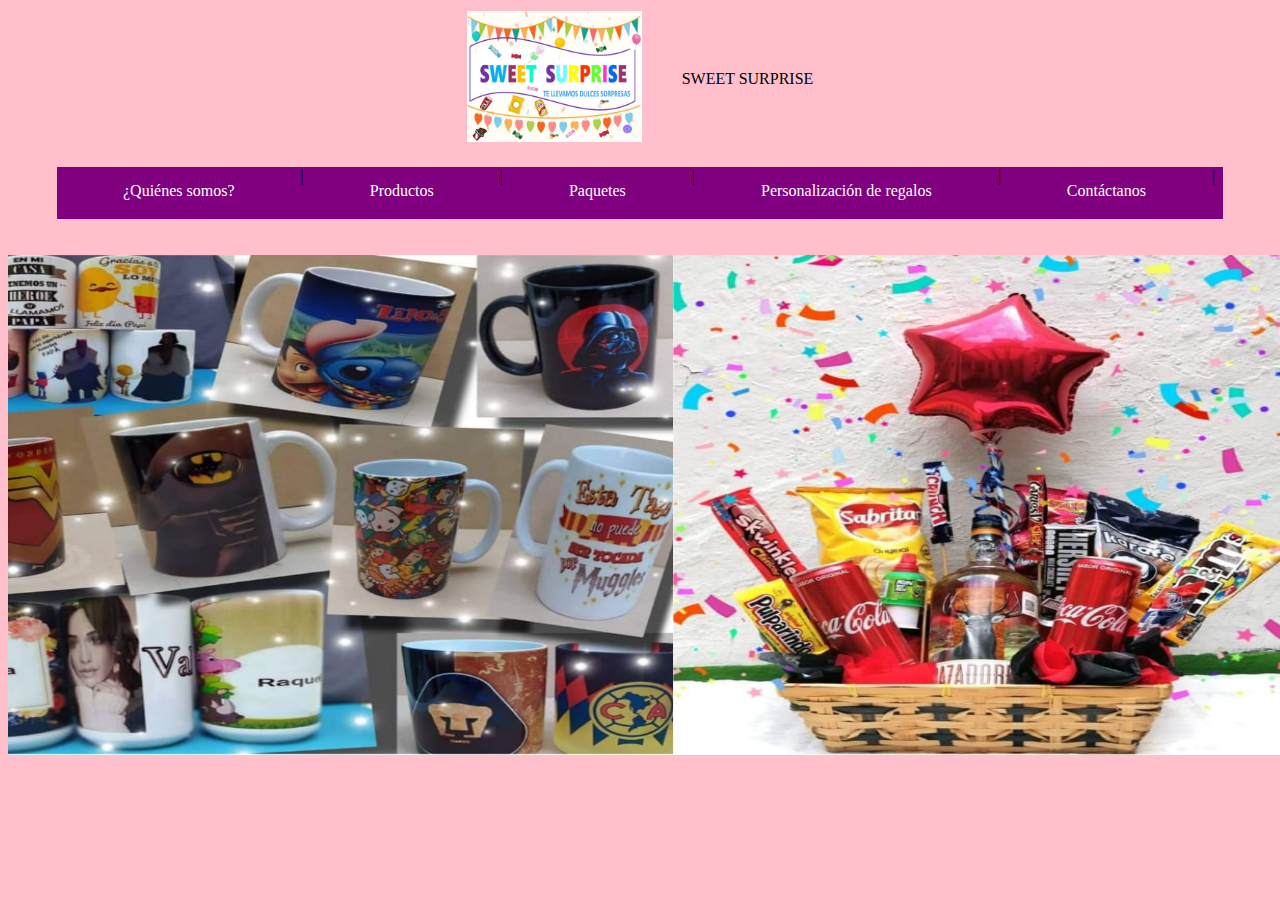
<file: index.html>
<!doctype html>
<html>
<head>
<meta charset="utf-8">
<title>Sweet Surprise</title>
<link rel="stylesheet" type="text/css" href="estilomenu.css"
</head>
<body>
<center><table>
<tr>
<td><img src="sweets.jpeg" width="175" heigth="150"></td>
<td>&nbsp;&nbsp;&nbsp;&nbsp;&nbsp;&nbsp;&nbsp;&nbsp;&nbsp<font face="alergian" size"20">SWEET SURPRISE</font></td>
</tr></table>
<br>
<nav id="menu">
<ul>
         <li><a href="quienes somos.html"> ¿Quiénes somos? </a></li>
         <li > | </li>
         <li><a href="productos.html"> Productos </a></li>
         <li > | </li>
         <li><a href="paquetes.html"> Paquetes </a></li>
         <li > | </li>
         <li><a href="personalizacionreg.html"> Personalización de regalos </a></li>
         <li > | </li>
         <li><a href="contacto.html"> Contáctanos </a></li>
         <li > | </li>
</ul>
</nav>
<br>

<br>
<img src="regalos.jpg" width="1330" height="500">

</body>
</html>
</file>
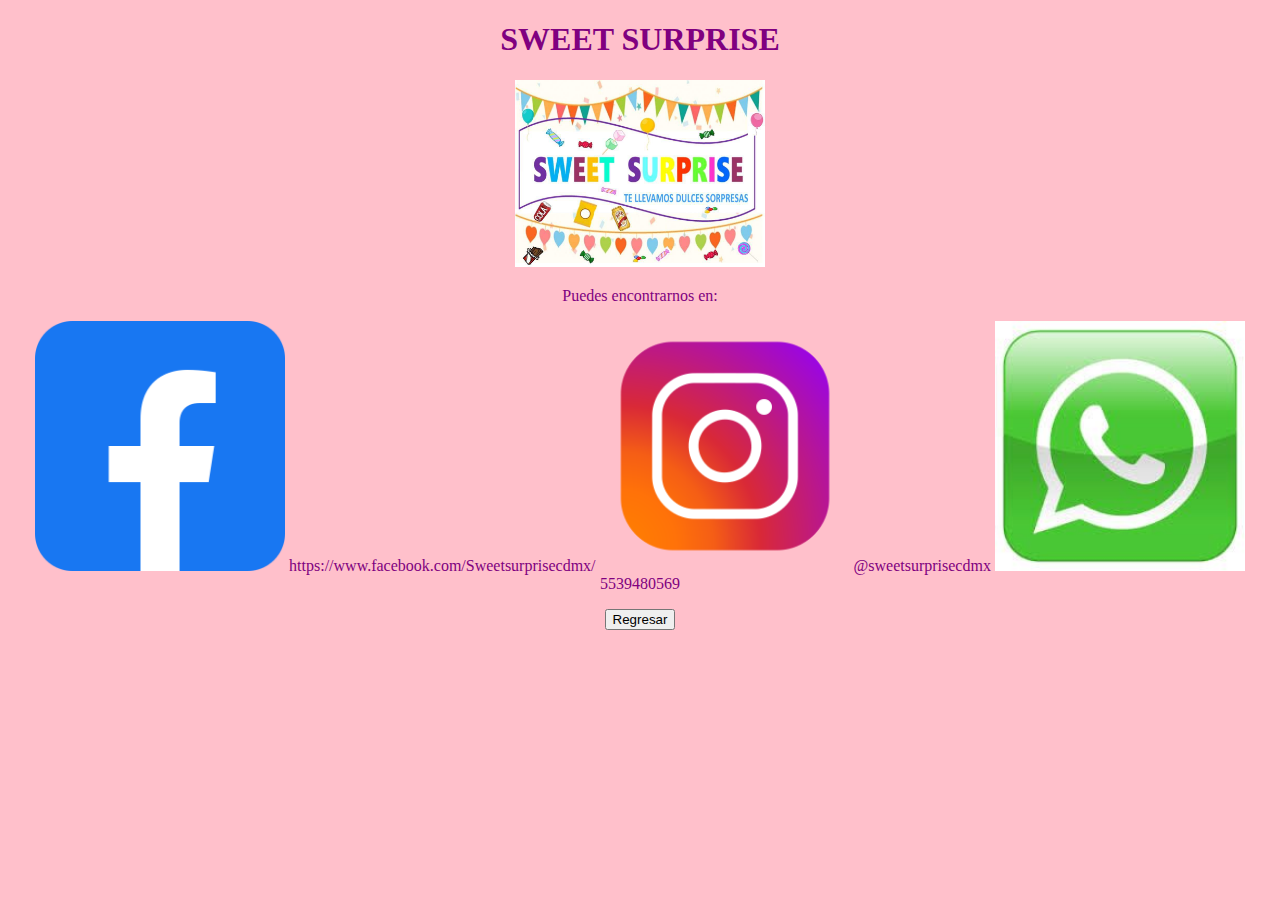
<file: contacto.html>
<!doctype html>
<html>
<head>
<title>Contactanos</title>
<meta charset="utf-8"/>
</head>
<body bgcolor="pink">
<center><font color="purple"><h1> SWEET SURPRISE </h1>
<td><img src="sweets.jpeg" width="250" heigth="200"></td>

<tr>
<p><center>Puedes encontrarnos en:<p>
<td><img src="fb.png" width="250" heigth="250"></td> https://www.facebook.com/Sweetsurprisecdmx/
<td><img src="ig.png" width="250" heigth="250"></td> @sweetsurprisecdmx
<td><img src="wh.jpg" width="250" heigth="250"></td> 5539480569</center></tr>

<center><input type=button value=Regresar onclick="history.go(-1)"></center>

</body>

</html>
</file>
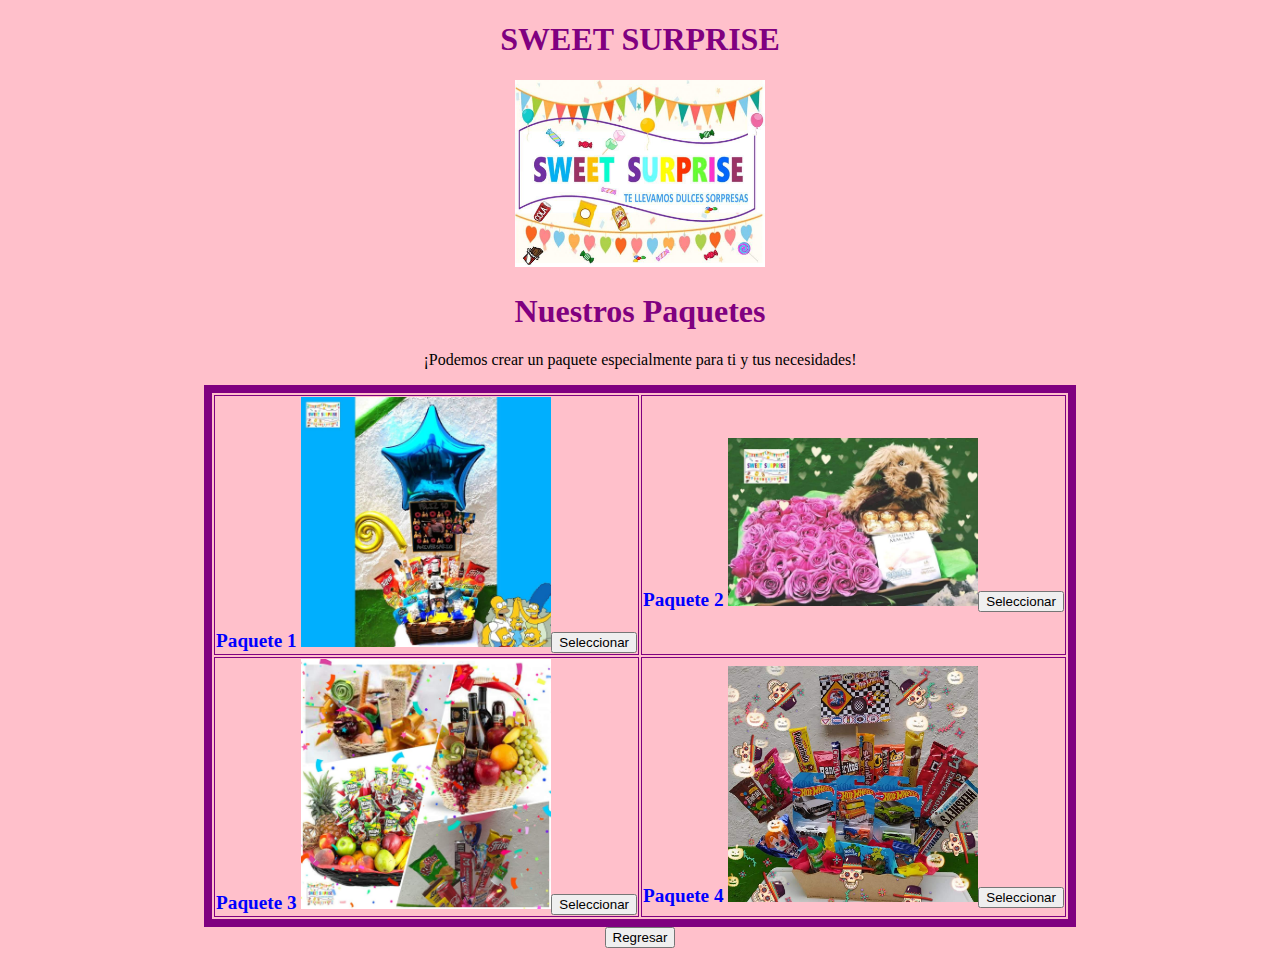
<file: paquetes.html>
<!doctype html>
<html>
<head>
<title>Paquetes</title>
<meta charset="utf-8"/>
</head>
<body bgcolor="pink">
<center><font color="purple"><h1> SWEET SURPRISE </h1>
<td><img src="sweets.jpeg" width="250" heigth="200"></td>
<font color="purple"> <h1> Nuestros Paquetes </h1> <table border="8" bordercolor="purple">
<font color="black"><center><p>¡Podemos crear un paquete especialmente para ti y tus necesidades!</p>
<tr>
<td><b><big><font color="blue">Paquete 1 </big></b><img src="paquete1.jpg" width="250px" heigth="100px"><input type=button value=Seleccionar></td>
<td><b><big><font color="blue">Paquete 2 </big></b><img src="paquete2.jpg" width="250px" heigth="100px"><input type=button value=Seleccionar></td> 
</tr>
<tr>
<td><b><big><font color="blue">Paquete 3 </big></b><img src="paquete3.jpg" width="250px" heigth="100px"><input type=button value=Seleccionar></td>
<td><b><big><font color="blue">Paquete 4 </big></b><img src="paquete4.jpg" width="250px" heigth="100px"><input type=button value=Seleccionar></td>

</table></center>

<center><input type=button value=Regresar onclick="history.go(-1)"></center>

</body>

</html>
</file>
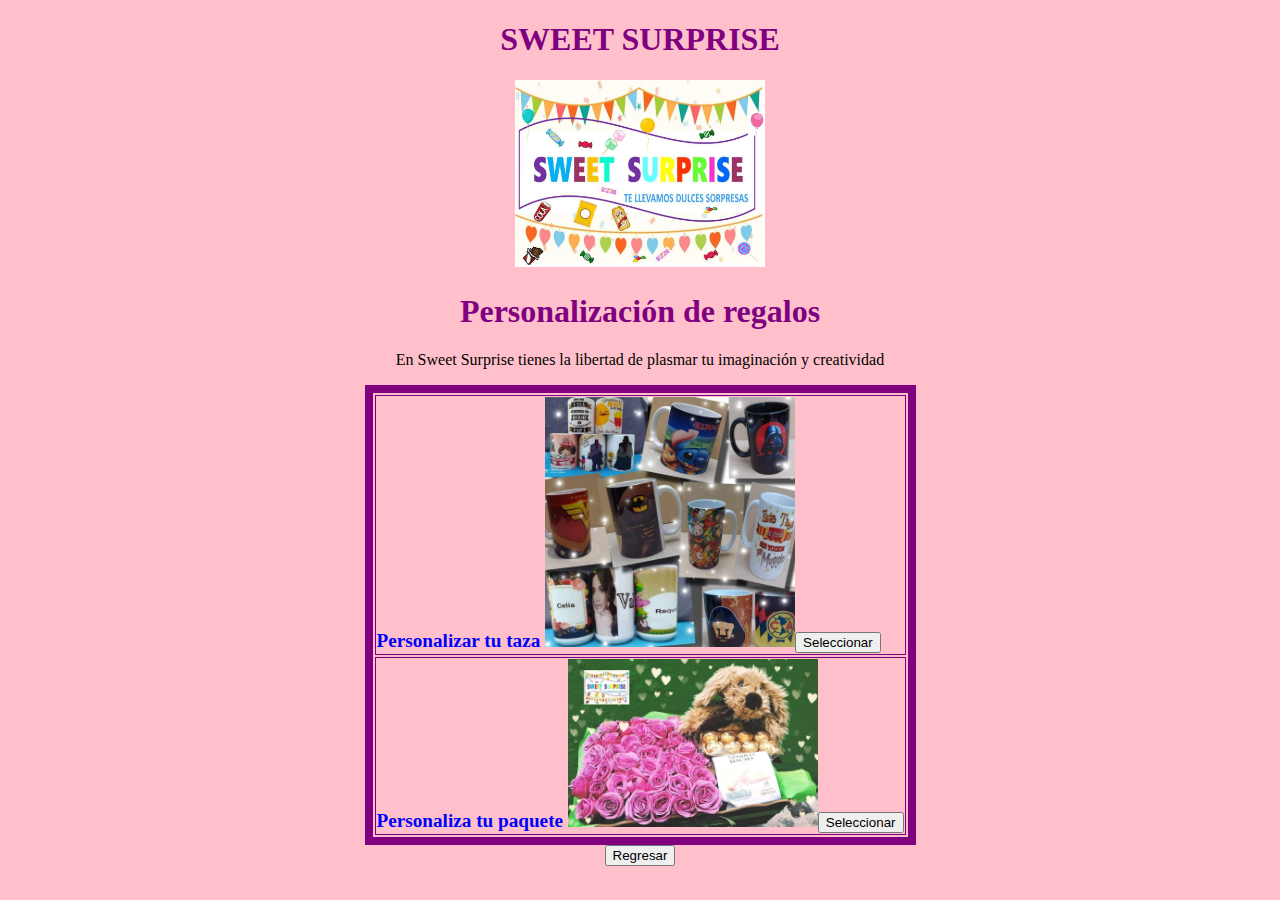
<file: personalizacionreg.html>
<!doctype html>
<html>
<head>
<title>Paquetes</title>
<meta charset="utf-8"/>
</head>
<body bgcolor="pink">
<center><font color="purple"><h1> SWEET SURPRISE </h1>
<td><img src="sweets.jpeg" width="250" heigth="200"></td>
<font color="purple"> <h1> Personalización de regalos </h1> <table border="8" bordercolor="purple">
<font color="black"><center><p>En Sweet Surprise tienes la libertad de plasmar tu imaginación y creatividad</p>
<tr>
<td> <b><big><font color="blue"> Personalizar tu taza </big></b><img src="tazas.jpg" width="250px" heigth="100px"><input type=button value=Seleccionar></td>
<tr>
<td> <b><big><font color="blue"> Personaliza tu paquete </big></b><img src="paquete2.jpg" width="250px" heigth="100px"><input type=button value=Seleccionar> </td> 
</tr>

</table></center>

<center><input type=button value=Regresar onclick="history.go(-1)"></center>

</body>

</html>
</file>
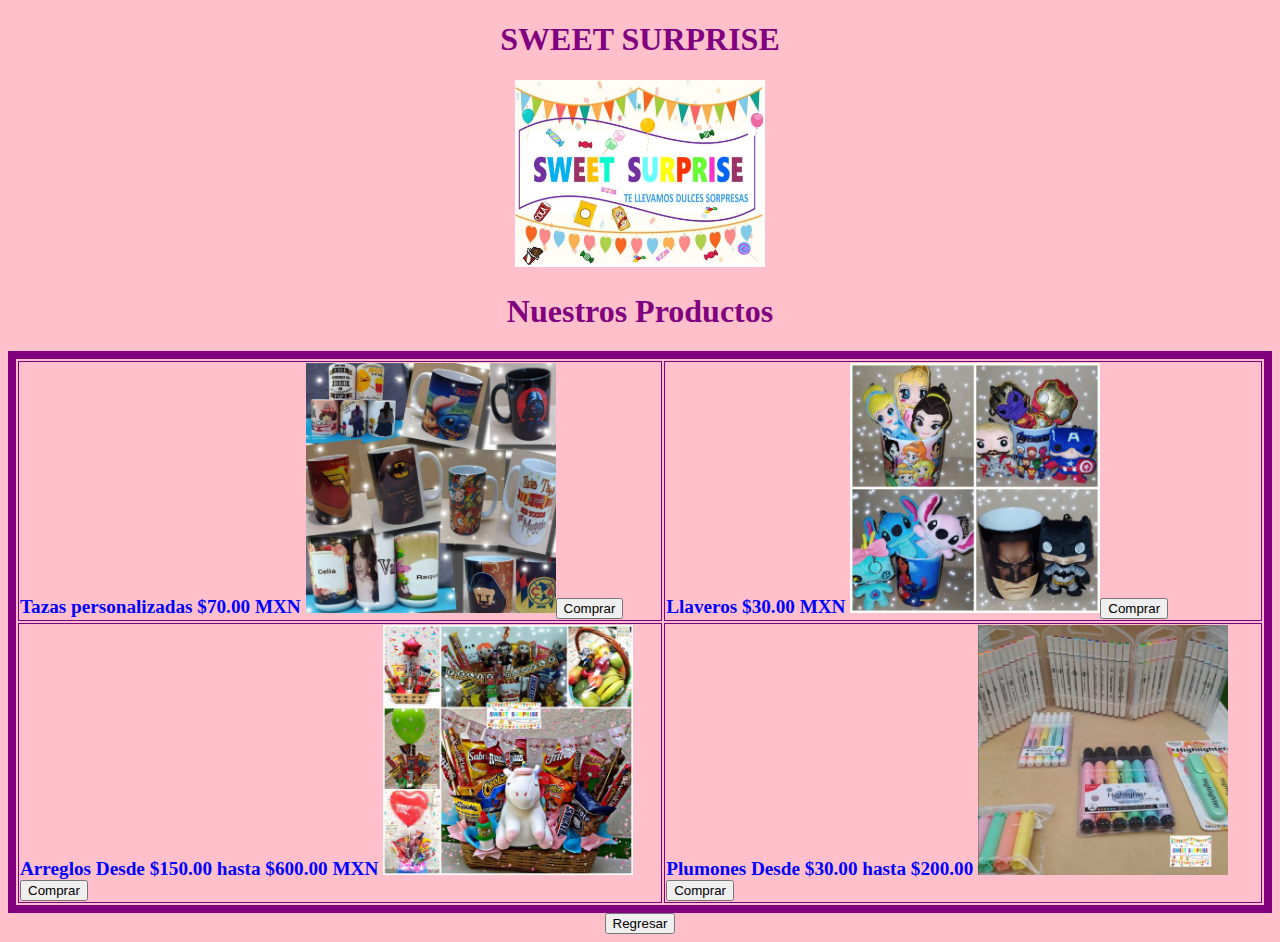
<file: productos.html>
<!doctype html>
<html>
<head>
<title>Productos</title>
<meta charset="utf-8"/>
</head>
<body bgcolor="pink">
<center><font color="purple"><h1> SWEET SURPRISE </h1>
<td><img src="sweets.jpeg" width="250" heigth="200"></td>
<font color="purple"> <h1> Nuestros Productos </h1> <table border="8" bordercolor="purple">
<tr>
<td> <b><big><font color="blue"> Tazas personalizadas $70.00 MXN </big></b><img src="tazas.jpg" width="250px" heigth="100px"><input type=button value=Comprar></td>
<td> <b><big><font color="blue"> Llaveros $30.00 MXN </big></b><img src="llaveros.jpg" width="250px" heigth="100px"><input type=button value=Comprar> </td> 
</tr>
<tr>
<td> <b><big><font color="blue"> Arreglos Desde $150.00 hasta $600.00 MXN </big></b><img src="arreglos.jpg" width="250px" heigth="100px"><input type=button value=Comprar> </td>
<td> <b><big><font color="blue"> Plumones Desde $30.00 hasta $200.00 </big></b><img src="plumones.jpg" width="250px" heigth="100px"><input type=button value=Comprar> </td>

</table></center>

<center><input type=button value=Regresar onclick="history.go(-1)"></center>

</body>

</html>
</file>
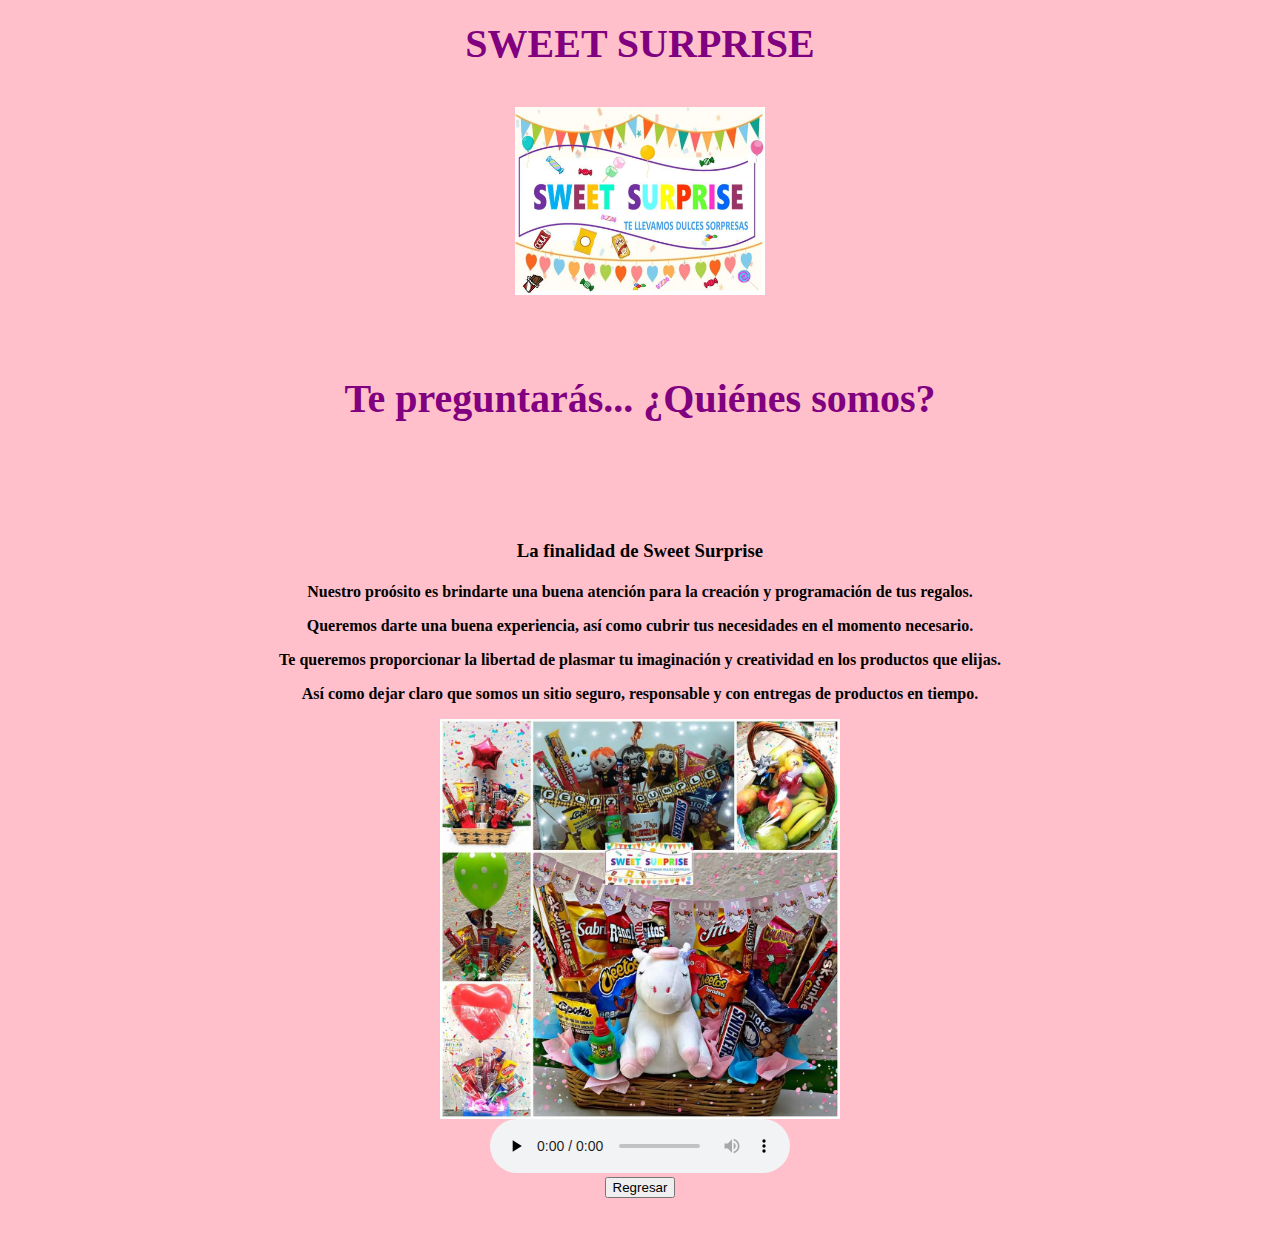
<file: quienes somos.html>
<!doctype html>
<html>
<head>
 <title>¿Quénes sosmos?</title>
 <meta charset="utf-8"/>
<link href="estilomenu1.css" rel="stylesheet" type="text/css">
</head>
<body>

<h1> SWEET SURPRISE <h1>

<td><img src="sweets.jpeg" width="250" heigth="200"></td>

<h2><center><p>Te preguntarás... ¿Quiénes somos?<p></center><h2>

<h3><center><b><p>La finalidad de Sweet Surprise<p></b></center><h3>

<h4><center><p>Nuestro proósito es brindarte una buena atención para la creación y programación de tus regalos.</p>

<p><center>Queremos darte una buena experiencia, así como cubrir tus necesidades en el momento necesario.</p>

<p>Te queremos proporcionar la libertad de plasmar tu imaginación y creatividad en los productos que elijas.</p>


<p>Así como dejar claro que somos un sitio seguro, responsable y con entregas de productos en tiempo.</p></center>

<img src="regalos2.jpg" width="400" heigth="400">

<center><audio src="sugar.mp3" preload="none" controls></audio></center>

<center><input type=button value=Regresar onclick="history.go(-1)"></center>

</body>

</html>
</file>
<file: estilomenu.css>
@charset "utf-8";
body{
        background:pink;

        }
#menu ul{
        list-style:none;
        margin:0;
        padding:0;
}
#menu ul li{
           float:left;
}

#menu a{
        color:white;
        text-decoration:none;
        display:block;
        padding:15px 66px;
}

#menu{
       background:purple;
       width:1166px;
       height:52px;
 }

.barra{
 
       color:rgba (153,153,153,1);
       padding:15px 0  0 0;
}

#menu a:hover{
        color:rgba(255,153,0,1);
        background:rgba(0,0,0,0.2)
        animation;1s ms 1;
}

@keyframes ms{
       0%
               opacity:0;
               transform:scale(1.6);
}
}
</file>
<file: estilomenu1.css>
body {
 
    background-color: pink;
    width: 900px;
    margin: 0 auto;
    padding: 0 20px 20px 20px;
    border: 3px black;

}
h1,h2 {
   font-size: 40px;
   text-align: center;
   color: purple;
   margin: 0;
   padding: 20px 0;

 font-family: Didot;


}

img {
 display: block;
 margin: 0 auto;


}
</file>
